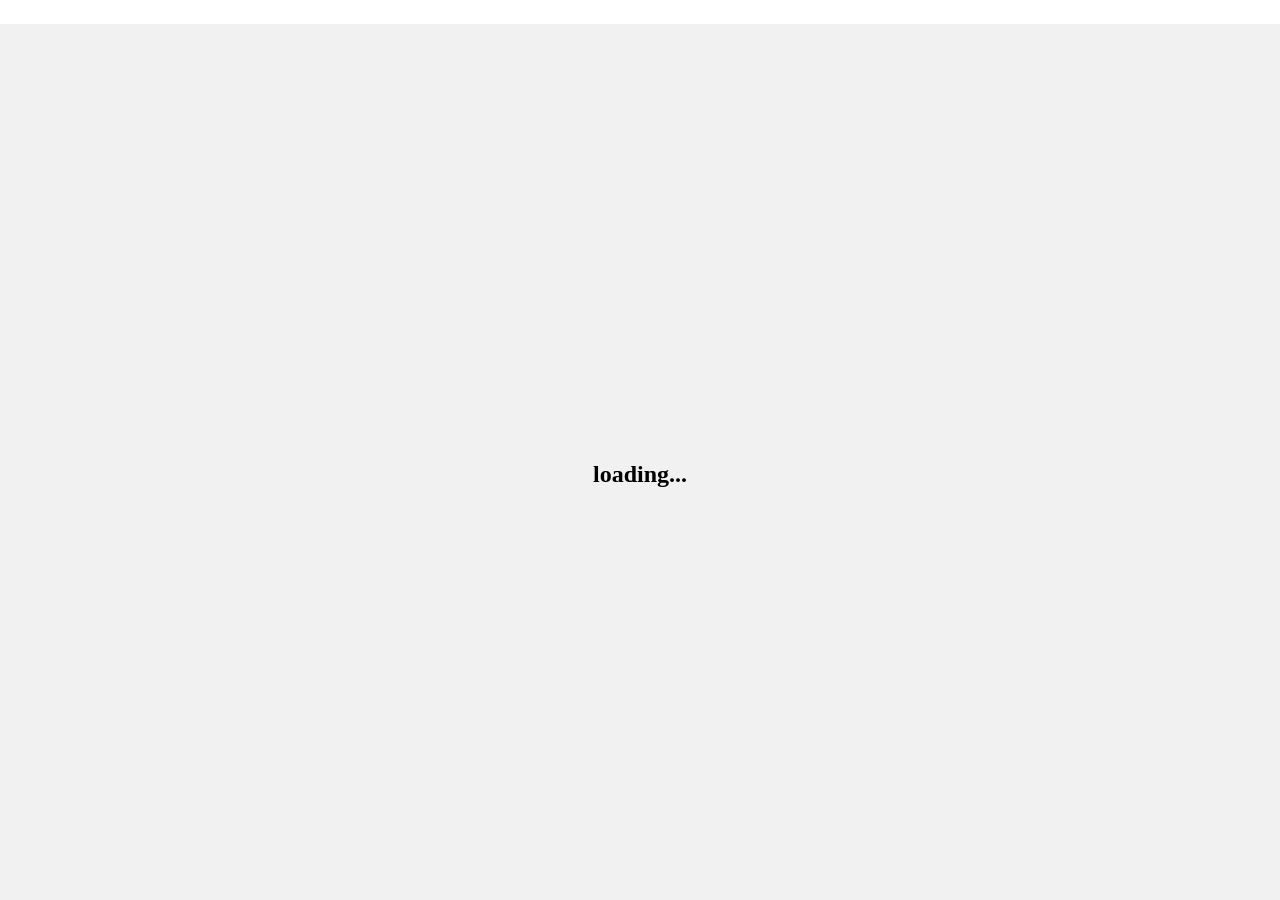
<file: pages/blogs.html>
<!DOCTYPE html>
<html lang="en">
<head>
  <meta charset="UTF-8" />
  <meta name="viewport" content="width=device-width, initial-scale=1.0"/>
  <title>Blog Post</title>
  <link rel="stylesheet" href="../css.css">
  <style>
.container{
    position: relative;
     padding: 0px; 
    margin-top: -200px;
    left: 0;
    right: 0;
    width: 150px;
    height: auto;

margin-left: 10px;}

    
    .vp {
      padding: 10px;
      text-align: center;
      position: fixed; 
      top: 0px; 
      left: 800px;    
      z-index: 100px;
      font-size: large;
      margin-left: 20px;
      
    }
    .vp a {
      padding: 10px;
      position: relative;
      color:black;
      text-decoration: none;
      font-weight: bold;
    }
    body {
      background-color: white;
    }
    header {
      background-color: white;
      padding: 10px;
      text-align: center;
      position: sticky;
      top: 0;
      z-index: 1000;
      border-bottom: 1px solid #ccc;
    }
    .search-bar input {
      border-radius: 25px;
      padding: 8px 15px;
      width: 230px;
    }
    .upload-section, .post-section {
      background: rgb(255, 255, 255);
      padding: 40px;
      margin: 25px;
      border-radius: 15px;
      margin-left: 10px;
    
    }
    .preview {
      display: flex;
      flex-wrap: wrap;
      gap: 10px;
      margin-top: 10px;
    }
    .preview img, .preview video {
      width: 120px;
      height: 90px;
      object-fit: cover;
      border-radius: 5px;
      border: 1px solid #ccc;
    }
    textarea {
      width: 100%;
      height: 100px;
      border-radius: 5px;
      padding: 10px;
    }
    button {
      margin-top: 10px;
      padding: 8px 20px;
      border-radius: 5px;
      border: none;
      cursor: pointer;
    }
    .btn-download { background: #28a745; color: white; }
    .btn-post { background: blue; color: white; }
    
    .gallery { margin-top: 20px; }
    .download { margin-left: 100px; }
    .action-buttons button {
      margin-right: 5px;
      background-color: #eee;
    }
    .margin-top {
      margin-top: -40px;
    }
    



/* Responsive Design Add-on */
@media (max-width: 1200px) {
  .vp {
    left: 50%;
    transform: translateX(-50%);
    flex-wrap: wrap;
  }

  .vp a {
    display: inline-block;
    margin: 5px;
    font-size: 16px;
  }

  .po {
    margin-left: 0;
    text-align: center;
  }

  .bb, .k {
    margin-left: 0;
    text-align: center;
  }
}

@media (max-width: 768px) {
  .vp {
    position: static;
    display: flex;
    flex-direction: column;
    align-items: center;
  }

  .vp a {
    padding: 8px;
    font-size: 14px;
  }

  .container {
    margin: 0 auto;
    width: 120px;
  }

  footer {
    padding: 20px;
    margin: 0;
  }

  .d p {
    padding: 0 10px;
    font-size: 14px;
    line-height: 1.5;
  }
}

@media (max-width: 480px) {
  .vp a {
    font-size: 12px;
    padding: 6px;
  }

  .container img {
    width: 100px;
    height: 100px;
  }

  footer p, .k {
    font-size: 12px;
  }

  .d p {
    font-size: 12px;
  }
}



.search-bar {
  position: relative;
  display: flex;
  justify-content: center;
  align-items: center;
<<<<<<< HEAD
=======

>>>>>>> 290f264412c0cc3d73441fdaf17db261a6c287cc
  
}

.search-bar input {
  width: 100%;
  max-width: 500px;
  padding: 10px 20px;
  font-size: 16px;
  border-radius: 30px 0 0 30px;
  border: 1px solid #ccc;
  outline: none;
}

.search-btn {
  padding: 10px 20px;
  font-size: 16px;
  background-color: #f8f8f8;
  border: 1px solid #ccc;
  border-left: none;
  border-radius: 0 30px 30px 0;
  cursor: pointer;
  transition: background-color 0.3s;
}

.search-btn:hover {
  background-color: #e0e0e0;
}




.single-post {
  border: 1px solid #eee;
  padding: 15px;
  margin-bottom: 20px;
  border-radius: 10px;
  background-color: #fafafa;
}




  #suggestionsList {
    list-style: none;
    padding: 0;
    margin-top: 5px;
    border: 1px solid #ccc;
    max-width: 200px;
    background: #fff;
    position: absolute;
    z-index: 100;
  }

  #suggestionsList li {
    padding: 5px;
    cursor: pointer;
  }

  #suggestionsList li:hover {
    background: #eee;
  }




p{
  text-align: center;
  text-transform: lowercase;
  text-decoration: none;
}

h3{
   position: fixed;
  top: 0;
  left: 0;
  width: 100%;
  height: 100%;
  background:  #f1f1f1;
  display: flex;
  justify-content: center;
  align-items: center;
  font-size: 24px;
  z-index: 9999;
  text-align: center;
  text-transform: lowercase;
  text-decoration:#f1f1f1 ;
}


  </style>



  
</head>
<body>
<div id="loader">
    <h3>Loading...</h3>
</div>

<div id="main-content" style="display: none;">

  
   

  <div class="upload-section">
<img src="../assets/Capture d'écran 2025-05-06 031823.png" alt="my image" width="140" height="140" class="margin-top">

    <div class="vp" style="margin-top: 40px; margin-left: -50px;">
<<<<<<< HEAD
      <a href="/index.html">home</a>
=======
      <a href="home.html">home</a>
>>>>>>> 290f264412c0cc3d73441fdaf17db261a6c287cc
      <a href="about.html">about</a>
      <a href="skills.html">skills</a>
      <a href="contact.html">contact</a>
      <a href="login.html">login</a>
      <a href="blogs.html">blogs</a>
      <a href="sign-up.html">Sign-Up</a>
    </div>
  </div>


  

<div class="ld">

  
    
    <p>if you like some image on our blog post you can click right side,
       then you shoosen some image you like
        if you need to save on your gallery,<br></br>
       then after you download it  keep on your file 
      ,this blog Post they have unique on the search if you need to search
    some thing about on our website you Write by ex:about,skills,etc...
    <br>
  you see about related our website information,after when you need to access onther website
  you write name of website you need to access by ex:twitter,facebook,instagram
etc...</p><br>

</div>


  <header>
    
    
  <div class="search-bar">
  <input type="text" id="searchInput" placeholder="Search blog posts...">
  <button class="search-btn" onclick="performSearch()">🔍</button>
  <ul id="suggestionsList"></ul>
</div>




  </header>

  <div class="download">
    <h5>Upload Images</h5>
    <input type="file" id="fileInput" multiple accept="image/*">
    <div class="preview" id="previewArea"></div>
    <button class="btn-download" onclick="downloadImages()">Download</button>
  </div>

  <div class="post-section">


    <p>Create Blog Post</p><br>

    <textarea id="postContent" placeholder="Write your blog post here..."></textarea><br>
    <button class="btn-post" onclick="postBlog()">Post</button>
    <button class="btn-delete" onclick="clearAllPosts()">Clear All</button>
    <div class="gallery" id="blogPosts"></div>
  </div>

  
  <script src="../js.js/extension.js"></script>
 
</body>
</html>
</file>
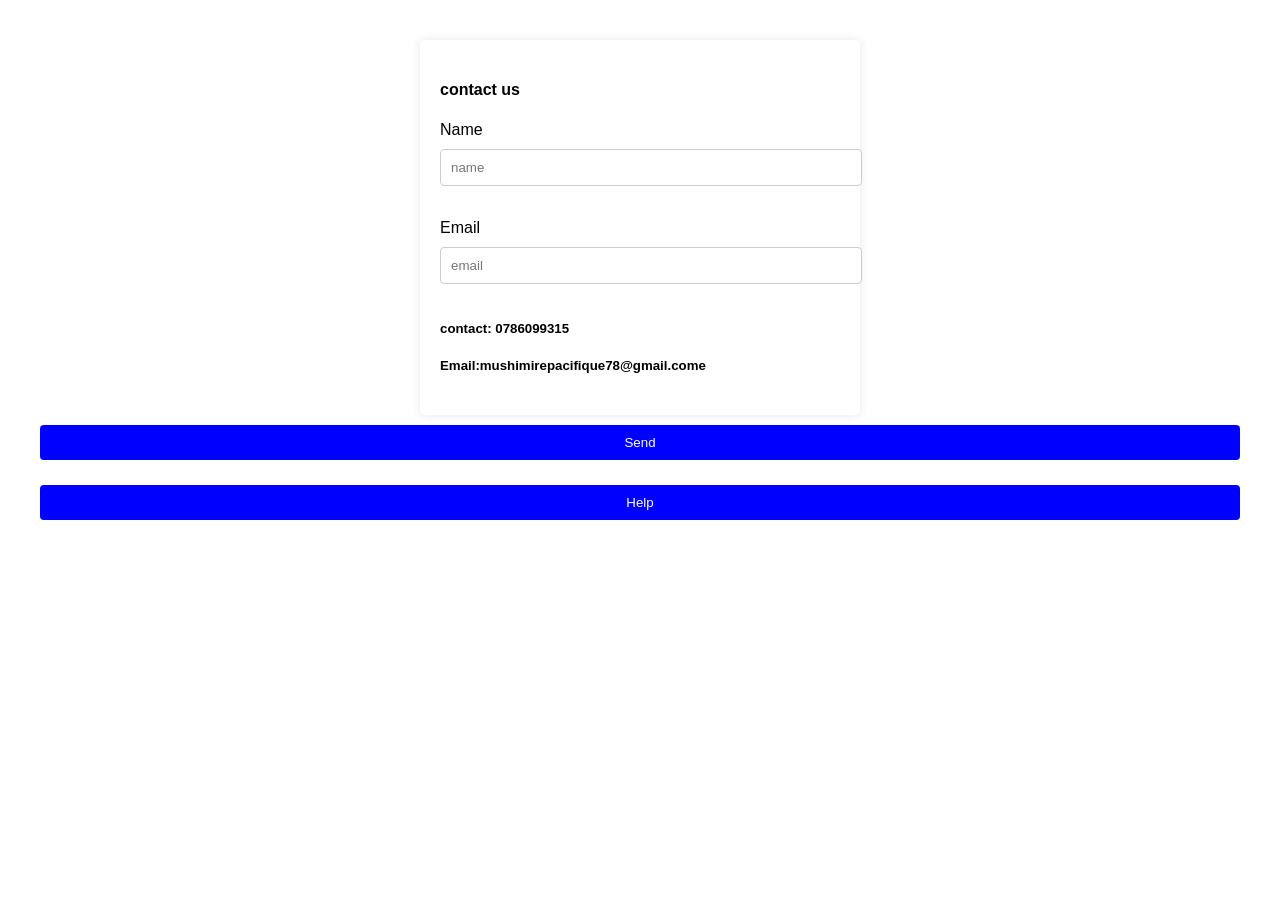
<file: pages/contact.html>
<!DOCTYPE html>
<html>
<head>
  <title>Contact Form</title>
  <style>

  


.vp {
    /* background-color:black; */
padding: 10px;
    text-align: center;
     position: fixed; 
     top: 0px; 
    left: 800px;    
    z-index: 100px;
    font-size: small;
    margin-left: 20px;
    
  }
  .vp a {
    /* background-color:black; */
    padding: 10px;
position: relative;
margin-top: 0%;
top: 0%;
    color:black;
    text-decoration: none;
    font-weight: bold;
    font-size: small;

  }






    body {
      font-family: Arial, sans-serif;
      margin: 40px;
      background-color:white;
    }

    form {
      background-color: #fff;
      padding: 20px;
      border-radius: 5px;
      box-shadow: 0 0 10px rgba(0, 0, 0, 0.1);
      max-width: 400px;
      margin: auto;
    }

    input, textarea, button {
      width: 100%;
      padding: 10px;
      margin-top: 10px;
      margin-bottom: 15px;
      border: 1px solid #ccc;
      border-radius: 4px;

    }

    button {
      background-color: blue;
      color: white;
      border: none;
    }

    button:hover {
      background-color:blue;
    }


/* Responsive Design Add-on */
@media (max-width: 1200px) {
  .vp {
    left: 50%;
    transform: translateX(-50%);
    flex-wrap: wrap;
  }

  .vp a {
    display: inline-block;
    margin: 5px;
    font-size: 16px;
  }

  .po {
    margin-left: 0;
    text-align: center;
  }

  .bb, .k {
    margin-left: 0;
    text-align: center;
  }
}

@media (max-width: 768px) {
  .vp {
    position: static;
    display: flex;
    flex-direction: column;
    align-items: center;
  }

  .vp a {
    padding: 8px;
    font-size: 14px;
  }

  .container {
    margin: 0 auto;
    width: 120px;
  }

  footer {
    padding: 20px;
    margin: 0;
  }

  .d p {
    padding: 0 10px;
    font-size: 14px;
    line-height: 1.5;
  }
}

@media (max-width: 480px) {
  .vp a {
    font-size: 12px;
    padding: 6px;
  }

  .container img {
    width: 100px;
    height: 100px;
  }

  footer p, .k {
    font-size: 12px;
  }

  .d p {
    font-size: 12px;
  }
}


  </style>
</head>
<body>
    <article>

    <form action="">
    <h4>contact us</h4>
    <label for="name">Name</label>
    <input type="text" id="name" email="name" placeholder="name"><br><br>
    <label for="email">Email</label>
    <input type="text" submit="email" placeholder="email">
    <h5>contact: 0786099315</h5>
    <h5>Email:mushimirepacifique78@gmail.come</h5>
    
    
</article>

    
<button click="Send to">Send </button> 
<button click="Help">Help</button>
</form>
     

</body>
</html>
</file>
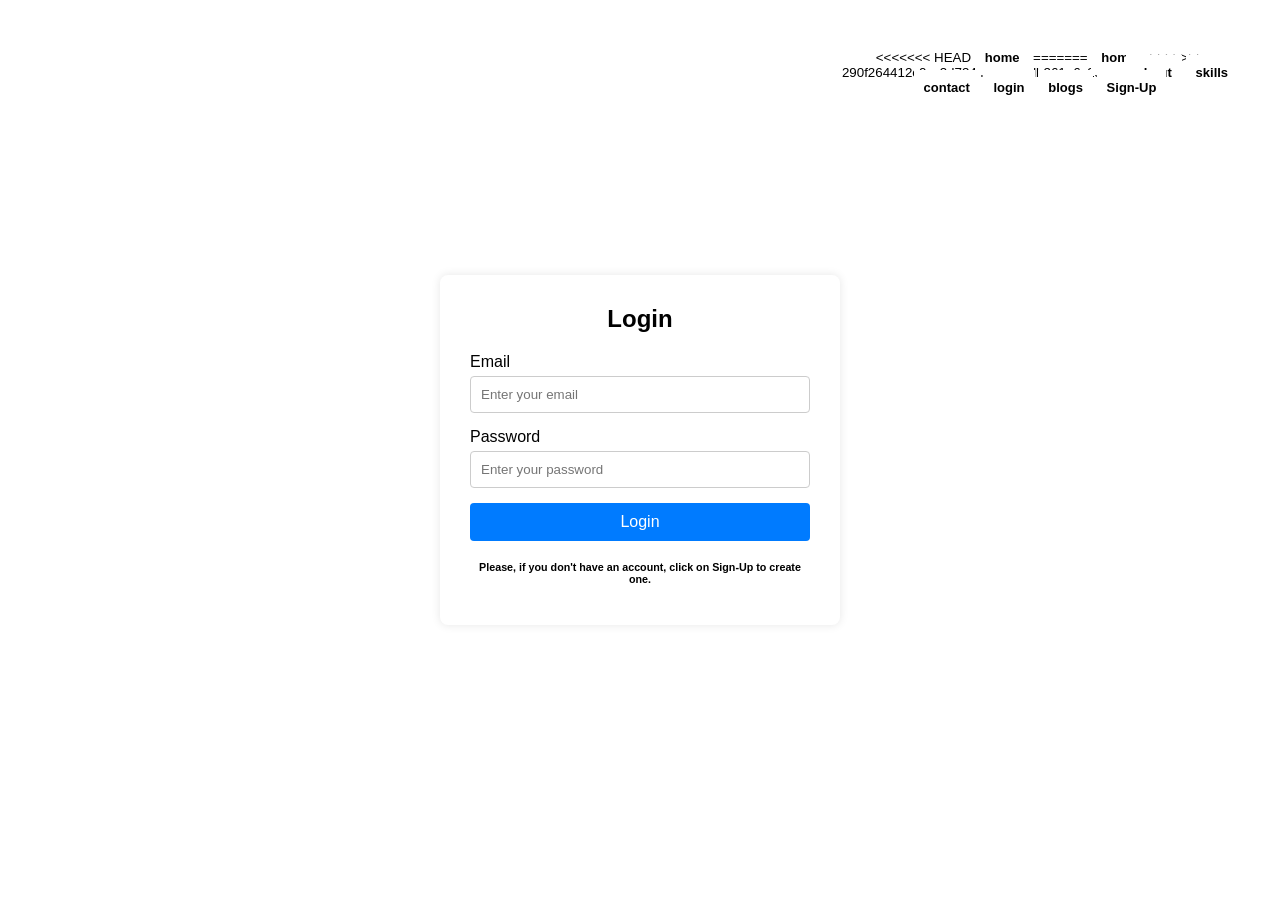
<file: pages/login.html>
<!DOCTYPE html>
<html lang="en">
<head>
  <meta charset="UTF-8" />
  <meta name="viewport" content="width=device-width, initial-scale=1.0" />
  <title>Login Form</title>
  <style>
    * {
      box-sizing: border-box;
      margin: 0;
      padding: 0;
      font-family: Arial, sans-serif;
    }

    body {
      background-color: white;
      display: flex;
      height: 100vh;
      justify-content: center;
      align-items: center;
    }

    .login-container {
    
      background: white;
      padding: 30px;
      border-radius: 8px;
      width: 100%;
      max-width: 400px;
      box-shadow: 0 0 10px rgba(0, 0, 0, 0.1);
    }

     .vp {
            
    background-color:white;
padding: 10px;
    text-align: center;
     position: fixed; 
     top: 0px; 
    left: 600px;    
    z-index: 100px;
    font-size: smaller;
    margin-left: 200px;
    margin-top: 40px;
  } 

 .vp a { 
    background-color: white;
    padding: 10px;
position: relative;
margin-top: 0%;
top: 0%;
    color: black;
    text-decoration: none;
    font-weight: bold;
font-size: small;

 }

    h2 {
      margin-bottom: 20px;
      text-align: center;
    }

    .input-group {
      margin-bottom: 15px;
    }

    label {
      display: block;
      margin-bottom: 5px;
    }

    input {
      width: 100%;
      padding: 10px;
      border: 1px solid #ccc;
      border-radius: 4px;
    }

    button {
      width: 100%;
      padding: 10px;
      background: #007bff;
      color: white;
      border: none;
      border-radius: 4px;
      cursor: pointer;
      font-size: 16px;
    }

    button:hover {
      background: blue;
    }

    #error-message {
      color: red;
      margin-top: 10px;
      text-align: center;
    }

    h6 {
      margin-top: 20px;
      text-align: center;
    }





/* Responsive Design Add-on */
@media (max-width: 1200px) {
  .vp {
    left: 50%;
    transform: translateX(-50%);
    flex-wrap: wrap;
  }

  .vp a {
    display: inline-block;
    margin: 5px;
    font-size: 16px;
  }

  .po {
    margin-left: 0;
    text-align: center;
  }

  .bb, .k {
    margin-left: 0;
    text-align: center;
  }
}

@media (max-width: 768px) {
  .vp {
    position: static;
    display: flex;
    flex-direction: column;
    align-items: center;
  }

  .vp a {
    padding: 8px;
    font-size: 14px;
  }

  .container {
    margin: 0 auto;
    width: 120px;
  }

  footer {
    padding: 20px;
    margin: 0;
  }

  .d p {
    padding: 0 10px;
    font-size: 14px;
    line-height: 1.5;
  }
}

@media (max-width: 480px) {
  .vp a {
    font-size: 12px;
    padding: 6px;
  }

  .container img {
    width: 100px;
    height: 100px;
  }

  footer p, .k {
    font-size: 12px;
  }

  .d p {
    font-size: 12px;
  }
}



h3  { position: fixed;
  top: 0;
  left: 0;
  width: 100%;
  height: 100%;
  background:  #f1f1f1;
  display: flex;
  justify-content: center;
  align-items: center;
  font-size: 24px;
  z-index: 9999;
  text-align: center;
  text-transform: lowercase;
  text-decoration:#f1f1f1 ;
}



@media (max-width: 1200px) {
  .vp {
    left: 50%;
    transform: translateX(-50%);
    flex-wrap: wrap;
  }

  .vp a {
    display: inline-block;
    margin: 5px;
    font-size: 16px;
  }

  .po {
    margin-left: 0;
    text-align: center;
  }

  .bb, .k {
    margin-left: 0;
    text-align: center;
  }
}

@media (max-width: 768px) {
  .vp {
    position: static;
    display: flex;
    flex-direction: column;
    align-items: center;
  }

  .vp a {
    padding: 8px;
    font-size: 14px;
  }

  .container {
    margin: 0 auto;
    width: 120px;
  }

  footer {
    padding: 20px;
    margin: 0;
  }

  .d p {
    padding: 0 10px;
    font-size: 14px;
    line-height: 1.5;
  }
}

@media (max-width: 480px) {
  .vp a {
    font-size: 12px;
    padding: 6px;
  }

  .container img {
    width: 100px;
    height: 100px;
  }

  footer p, .k {
    font-size: 12px;
  }

  .d p {
    font-size: 12px;
  }
}


  </style>
</head>
<body>
  <div id="loader">
    <h3>Loading...</h3>
</div>

<div class="vp">
<<<<<<< HEAD
      <a href="/index.html">home</a>
=======
      <a href="home.html">home</a>
>>>>>>> 290f264412c0cc3d73441fdaf17db261a6c287cc
      <a href="about.html">about</a>
      <a href="skills.html">skills</a>
      <a href="contact.html">contact</a>
      <a href="login.html">login</a>
      <a href="blogs.html">blogs</a>
      <a href="sign-up.html">Sign-Up</a>
    </div>

    
    </div>
<div class="login-container">
    
    <form id="loginForm">
      <h2>Login</h2>
      <div class="input-group">
        <label for="email">Email</label>
        <input type="email" id="email" placeholder="Enter your email" required />
      </div>
      <div class="input-group">
        <label for="password">Password</label>
        <input type="password" id="password" placeholder="Enter your password" required />
      </div>
      <button type="submit">Login</button>
      <h6>Please, if you don't have an account, click on Sign-Up to create one.</h6>
      <p id="error-message"></p>
    </form>
  </div>

  
  <script src="../js.js/script.js"></script>  



  
</body>
</html>
</file>
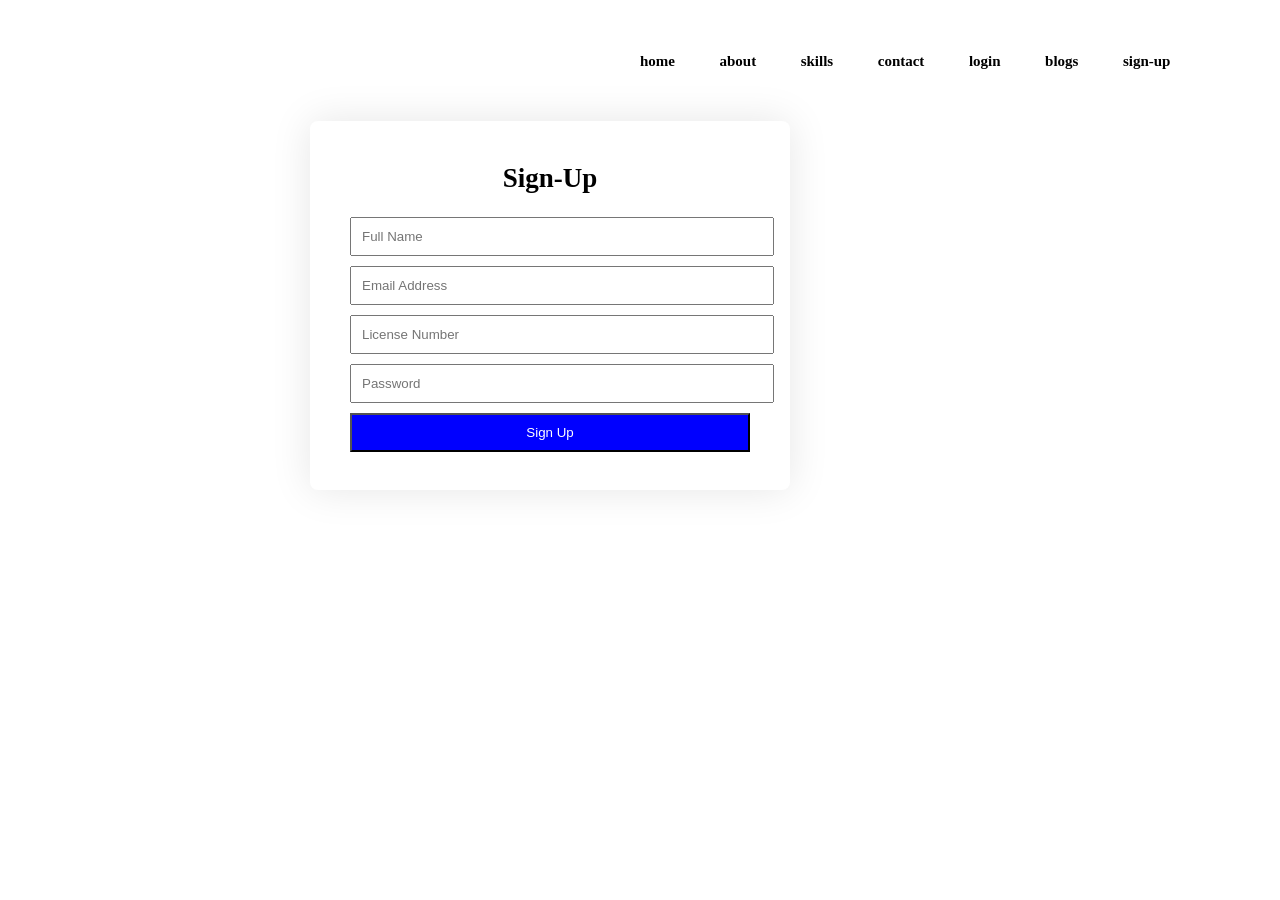
<file: pages/sign-up.html>
<!DOCTYPE html>
<html lang="en">
<head>
  <meta charset="UTF-8">
  <title>Sign Up</title>
  <style>
    .signup-container {
      max-width: 400px;
      margin: 50px auto;
      padding: 20px 40px;
      border-radius: 8px;
      background-color: white;
      box-shadow: 0 0 40px rgba(0, 0, 0, 0.1);
      margin-left: -300px;
      
    }

    input{
      width: 100%;
      padding: 10px;
      margin-bottom: 10px;
    
    }

    #message {
      text-align: center;
    }
button {
      width: 100%;
      padding: 10px;
      background-color:blue;
      color: white;
    }




        .vp {
            
    background-color:white;
padding: 10px;
    text-align: center;
     position: fixed; 
     top: 0px; 
   left: 600px;
    z-index: 100px;
    font-size: large;
   
    
  }

 .vp a {
    background-color: white;
    padding: 10px;
position: relative;
margin-top: 0%;
top: 0%;
    color: black;
    text-decoration: none;
    font-weight: bold;
font-size: smaller;
 margin-right: 0%;
 margin-left: 20px;
  }



@media (max-width: 1200px) {
  .vp {
    left: 50%;
    transform: translateX(-50%);
    flex-wrap: wrap;
  }

  .vp a {
    display: inline-block;
    margin: 5px;
    font-size: 16px;
  }

  .po {
    margin-left: 0;
    text-align: center;
  }

  .bb, .k {
    margin-left: 0;
    text-align: center;
  }
}

@media (max-width: 768px) {
  .vp {
    position: static;
    display: flex;
    flex-direction: column;
    align-items: center;
  }

  .vp a {
    padding: 8px;
    font-size: 14px;
  }

  .container {
    margin: 0 auto;
    width: 120px;
  }

  footer {
    padding: 20px;
    margin: 0;
  }

  .d p {
    padding: 0 10px;
    font-size: 14px;
    line-height: 1.5;
  }
}

@media (max-width: 480px) {
  .vp a {
    font-size: 12px;
    padding: 6px;
  }

  .container img {
    width: 100px;
    height: 100px;
  }

  footer p, .k {
    font-size: 12px;
  }

  .d p {
    font-size: 12px;
  }
}

  </style>
</head>
<body>
   <div class="vp" style="margin-top: 40px;">
        <a href="home.html">home</a>
          <a href="about.html">about</a>
          <a href="skills.html">skills</a>
                <a href="contact.html">contact</a>
                <a href="login.html">login</a>
                <a href="blogs.html">blogs</a>
                <a href="sign-up.html">sign-up</a>
                


<div class="signup-container">
  <form id="signupForm">
    <h2>Sign-Up</h2>
    <input type="text" id="fullName" placeholder="Full Name" required />
    <input type="email" id="email" placeholder="Email Address" required />
    <input type="text" id="license" placeholder="License Number" required />
    <input type="password" id="password" placeholder="Password" required />
    <button type="submit">Sign Up</button>
    <p id="message"></p>
  </form>
</div>

<script src="../js.js/px.js"></script>




</body>
</html>
</file>
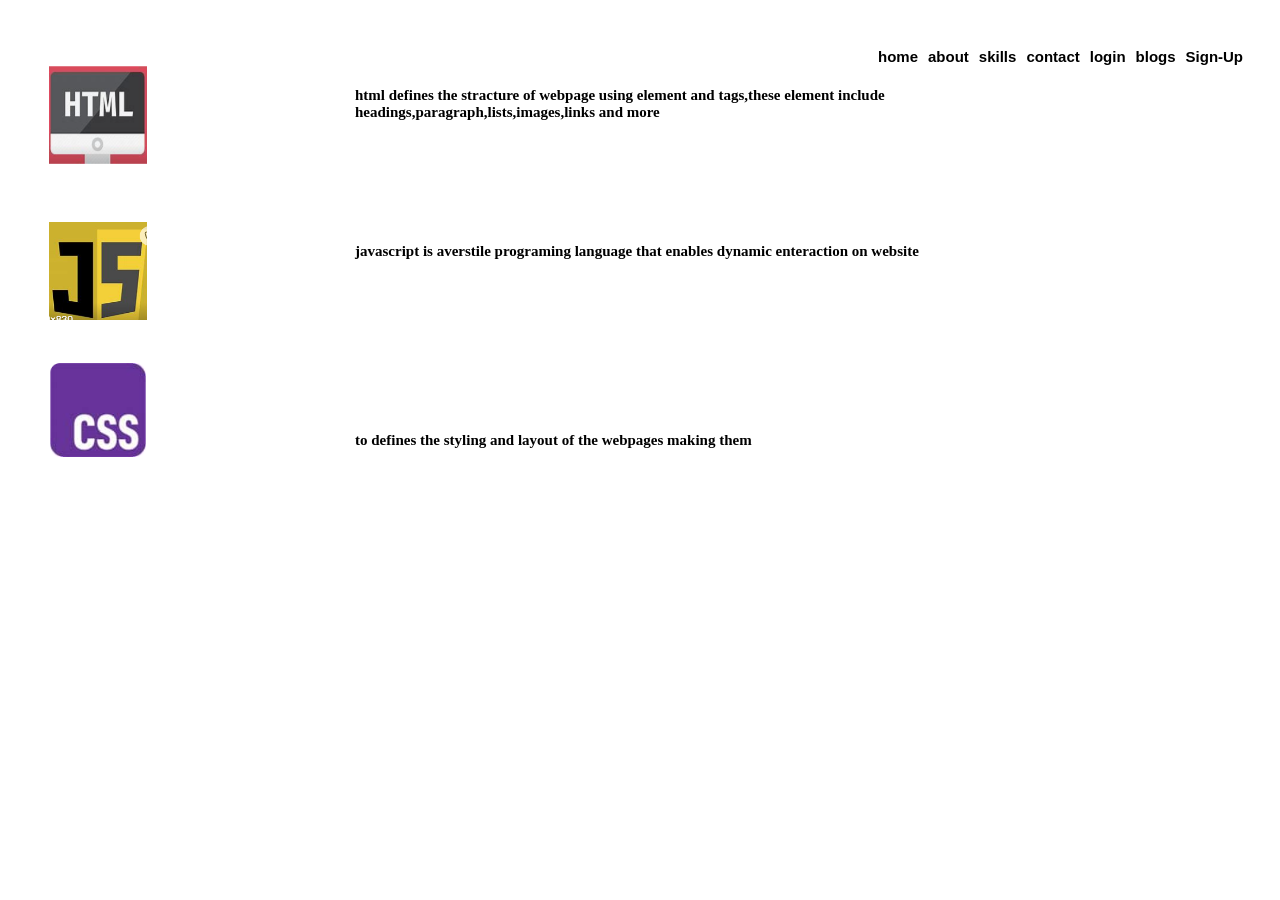
<file: pages/skills.html>
<!DOCTYPE html>
<html lang="en">
<head>
    <meta charset="UTF-8">
    <meta name="viewport" content="width=device-width, initial-scale=1.0">
    <title>skills</title>
    
    <style>








        .p1{
            
font-family: unset;
            color: black;
          font-size: 15px;
            font-weight: bold;
            position: relative;
            left: 1px;
            width: 50%;  
            margin: 0 auto;
            top: -100px;          
        }
        
        .p2{
          font-family: unset;
            color: black;
            font-size: 15px;
            font-weight: bold;
            position: relative;
            left: 1px;
            width: 50%;  
            margin: 0 auto;
            top: -100px;          
        }
        .p3{
          font-family: unset;
            color: black;
            font-size: 15px;
            font-weight: bold;
            position: relative;
            left: 1px;
            width: 50%;  
            margin: 0 auto;
            margin-top: -50px;         
        }

        

    
        h1{
            text-align: center;
            text-transform: lowercase;
            text-decoration: none;
        }

        nav {
            display: flex;
            justify-content: center;
            gap: 10px;
            margin-left: 890px;
           
            /* background-color:white;
            padding: 10px;
            text-align: center;
            position: fixed;
            top: 0;
            left: 0;
            width: 100%;    
            z-index: 1000; */
          }
          
          nav a{
            color: black;
            text-decoration: none;
            font-size: 15px;
            font-family: 'popkins' ,sans-serif;

            /* color: black;
            margin:15px;
            text-decoration: none;
            font-weight: bold; */
          }
          /* nav a :hover{ */
            /* text-decoration: underline;
          } */
        header{
            display: flex;

        }

        
.po{
    margin-left: 870px;
}
.k i{
    margin-left: 40px;
}
.vp{
    
font-weight: bolder;
text-align: center;
transform: none;
font-size: 16px;
margin-left: -20px; 
}





.container{
    margin-left: 40px;
}

/* footer{
      padding: 30px;
      background-color: #f1f1f1;
      text-align: center;
      margin-left: -40px;
      margin-top: 100px;
} */


/* Responsive Design Add-on */
@media (max-width: 1200px) {
  .vp {
    left: 50%;
    transform: translateX(-50%);
    flex-wrap: wrap;
  }

  .vp a {
    display: inline-block;
    margin: 5px;
    font-size: 16px;
  }

  .po {
    margin-left: 0;
    text-align: center;
  }

  .bb, .k {
    margin-left: 0;
    text-align: center;
  }
}

@media (max-width: 768px) {
  .vp {
    position: static;
    display: flex;
    flex-direction: column;
    align-items: center;
  }

  .vp a {
    padding: 8px;
    font-size: 14px;
  }

  .container {
    margin: 0 auto;
    width: 120px;
  }

  footer {
    padding: 20px;
    margin: 0;
  }

  .d p {
    padding: 0 10px;
    font-size: 14px;
    line-height: 1.5;
  }
}

@media (max-width: 480px) {
  .vp a {
    font-size: 12px;
    padding: 6px;
  }

  .container img {
    width: 100px;
    height: 100px;
  }

  footer p, .k {
    font-size: 12px;
  }

  .d p {
    font-size: 12px;
  }
}



    </style>
    
</head>
<body>
    <header> <div class="vp" style="margin-top: 40px;">
        <nav>       
            <a href="/index.html">home</a>
          <a href="about.html">about</a>
          <a href="skills.html">skills</a>
                <a href="contact.html">contact</a>
                <a href="login.html">login</a>
                <a href="blogs.html">blogs</a>
                <a href="sign-up.html">Sign-Up</a>
            </nav>



</div>
</header>
   


<div class="container">
    <img src="../assets/Capture d'écran 2025-04-29 044320.png" alt="my image" width="100" height="100"><br><br>
    <p class="p1">html defines the stracture of webpage using element and tags,these
         element include headings,paragraph,lists,images,links and more </p>

    <img src="../assets/Capture d'écran 2025-04-29 044605.png" alt="my image" width="100" height="100"><br><br>
    <p class="p2">javascript is averstile programing language that enables dynamic enteraction on website</p>
    <img src="../assets/Capture d'écran 2025-04-29 044159 copy.png " alt="my image" width="100" height="100"><br><br>
    <p class="p3">to defines the styling and layout of the webpages making them</p>

</div>



</body>
</html>
</file>
